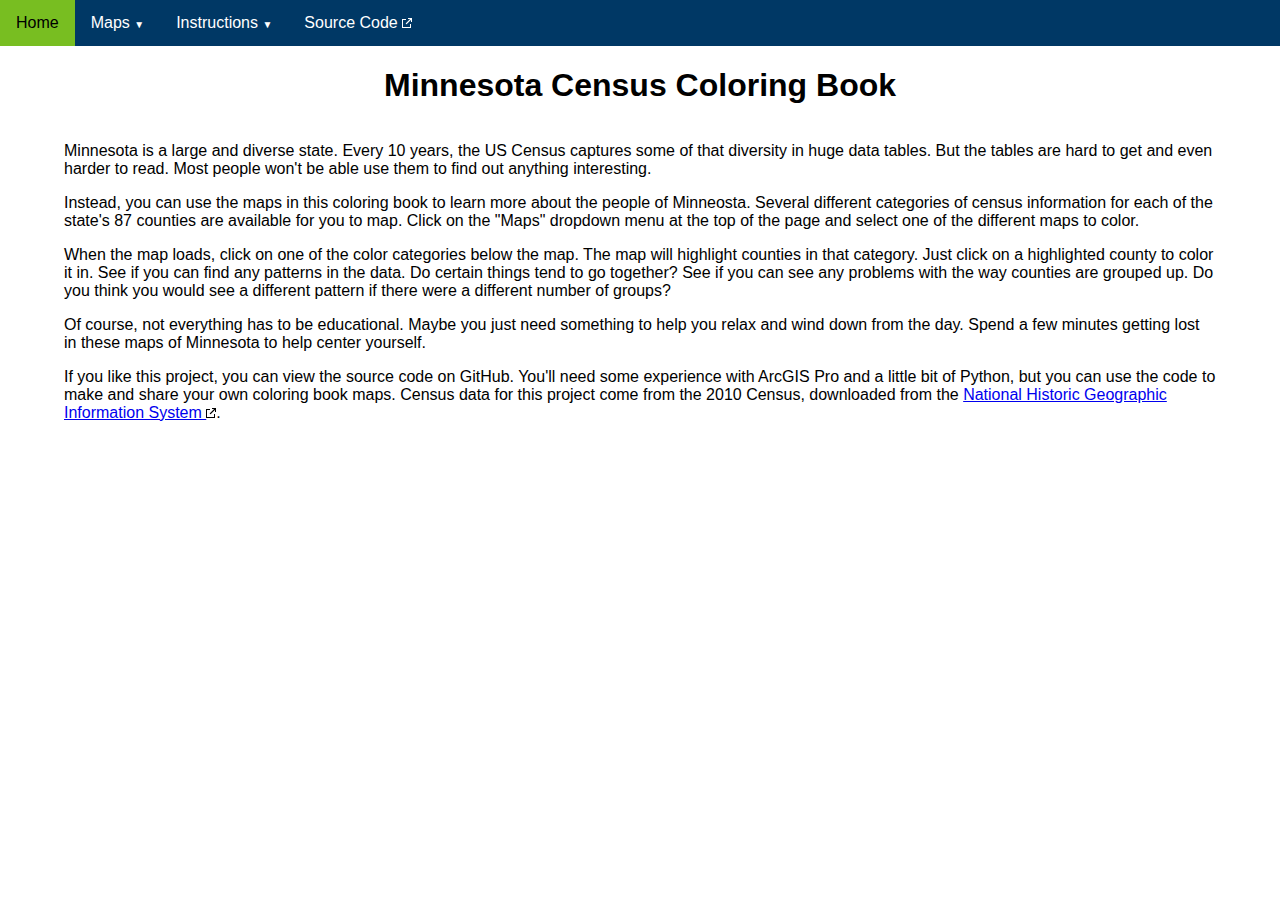
<file: index.html>
<!DOCTYPE html>

<html lang="en">
  <head>
    <meta charset="utf-8" />

    <title>MN Census Coloring Book</title>
    <meta name="description" content="Mappy Coloring" />
    <meta name="author" content="Travis Ormsby" />

    <link rel="stylesheet" href="css/styles.css" />

    <!--js lib to allow pan/zoom of svg elements from https://github.com/ariutta/svg-pan-zoom-->
    <script src="js/svg-pan-zoom.min.js"></script>

  </head>

  <body>
    <div class="navbar">
      <a href="index.html">Home</a>
      <div class="dropdown">
        <button class="dropbtn">Maps 
          <i class="down-triangle">&#9660;</i>
        </button>
        <div class="dropdown-content">
        </div>
      </div> 
      <div class="dropdown">
        <button class="dropbtn">Instructions 
          <i class="down-triangle">&#9660;</i>
        </button>
        <div class="dropdown-content instructions"><p>Select a map from the Maps dropdown</p><p>Click on one of the color categories below the map.</p><p>The map will highlight counties in that category.</p><p>Click on a highligted county to color it in.</p>
        </div>
      </div> 
      <a href="https://github.com/travisormsby/map-coloring-book" target="_blank">Source Code <img src="img/external-link-white.png"></a>
      
    </div>
    <div id="main">
      <div class="contentWrapper">
      </div>
    <!--custom js-->
    <script src="js/map-coloring-book.min.js"></script>
  </body>
</html>
</file>
<file: css/styles.css>
html,
body {
  margin: 0;
  height: 100%;
  font-family: 'Segoe UI', Tahoma, Geneva, Verdana, sans-serif;
}
#main {
  display: flex;
  height: calc(100% - 60px);
}

.navbar {
  overflow: hidden;
  background-color: #003865;
}

.navbar a {
  float: left;
  font-size: 16px;
  color: white;
  text-align: center;
  padding: 14px 16px;
  text-decoration: none;
}

.dropdown {
  float: left;
  overflow: hidden;
}

.dropdown .dropbtn {
  font-size: 16px;
  border: none;
  outline: none;
  color: white;
  padding: 14px 16px;
  background-color: inherit;
  font-family: inherit;
  margin: 0;
}

.navbar a:hover,
.dropdown:hover .dropbtn {
  background-color: #78be21;
  color: black;
}

.dropdown-content {
  display: none;
  position: absolute;
  background-color: #f9f9f9;
  min-width: 160px;
  box-shadow: 0px 8px 16px 0px rgba(0, 0, 0, 0.2);
  z-index: 1;
}

.dropdown-content a {
  float: none;
  color: black;
  padding: 12px 16px;
  text-decoration: none;
  display: block;
  text-align: left;
}

.dropdown-content a:hover {
  background-color: #ddd;
}

.dropdown:hover .dropdown-content {
  display: block;
}

.instructions {
  padding: 0px 10px;
}

.instructions p {
  margin: 5px 0px;
}

.contentWrapper {
  height: 100%;
  width: 100%;
  display: flex;
  flex-direction: column;
  align-items: center;
  flex: 10 0 auto;
}

.down-triangle {
  font-size: x-small;
}

h1 {
  flex: 0 0 auto;
  min-width: 0;
  min-height: 0;
}

.introText {
  width: 90%;
}

#svg-container {
  flex: 4 1 auto;
  display: flex;
  flex-direction: column;
  min-width: 0;
  min-height: 0;
  width: 90%;
}

#svg {
  border: 1px solid black;
  height: 100%;
  flex: 1 1 auto;
}

path[id^='feature'] {
  stroke: #000000;
  stroke-width: 1.5px;
}

#legend {
  width: 90%;
  display: flex;
  flex-direction: column;
  align-items: center;
  justify-content: center;
  flex: 0 0 auto;
  min-width: 0;
  min-height: 0;
  margin-bottom: 1.33em;
}

h2 {
  font-size: 1em;
}

#buttons {
  display: flex;
  align-items: stretch;
}

.button {
  font-size: 1em;
  font-weight: bold;
  font-family: inherit;
  border: 1px solid black;
  margin: 5px;
  padding: 5px 3px;
  cursor: pointer;
}
</file>
